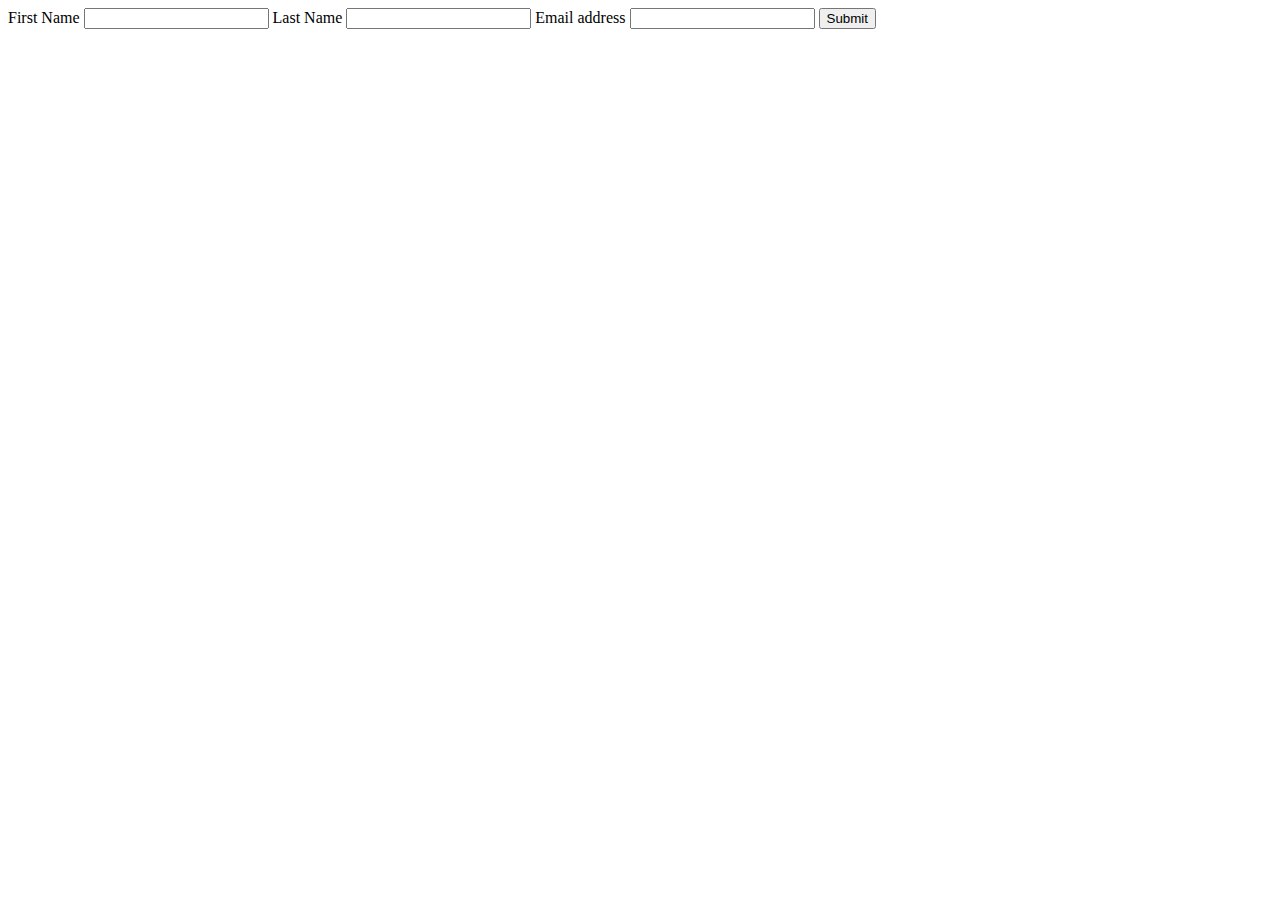
<file: CSSPractice/index.html>
<!DOCTYPE html>
<html lang="en">
  <head>
    <meta charset="UTF-8" />
    <meta http-equiv="X-UA-Compatible" content="IE=edge" />
    <meta name="viewport" content="width=device-width, initial-scale=1.0" />
    <title>Document</title>
  </head>
  <body>
    <form>
      <label for="fname">First Name</label>
      <input type="text" id="fname" name="fname" />
      <label for="lname">Last Name</label>
      <input type="text" id="lname" name="lname" />
      <label for="email">Email address</label>
      <input type="text" id="email" name="email" />
      <input type="submit" value="Submit" />
    </form>
  </body>
</html>
</file>
